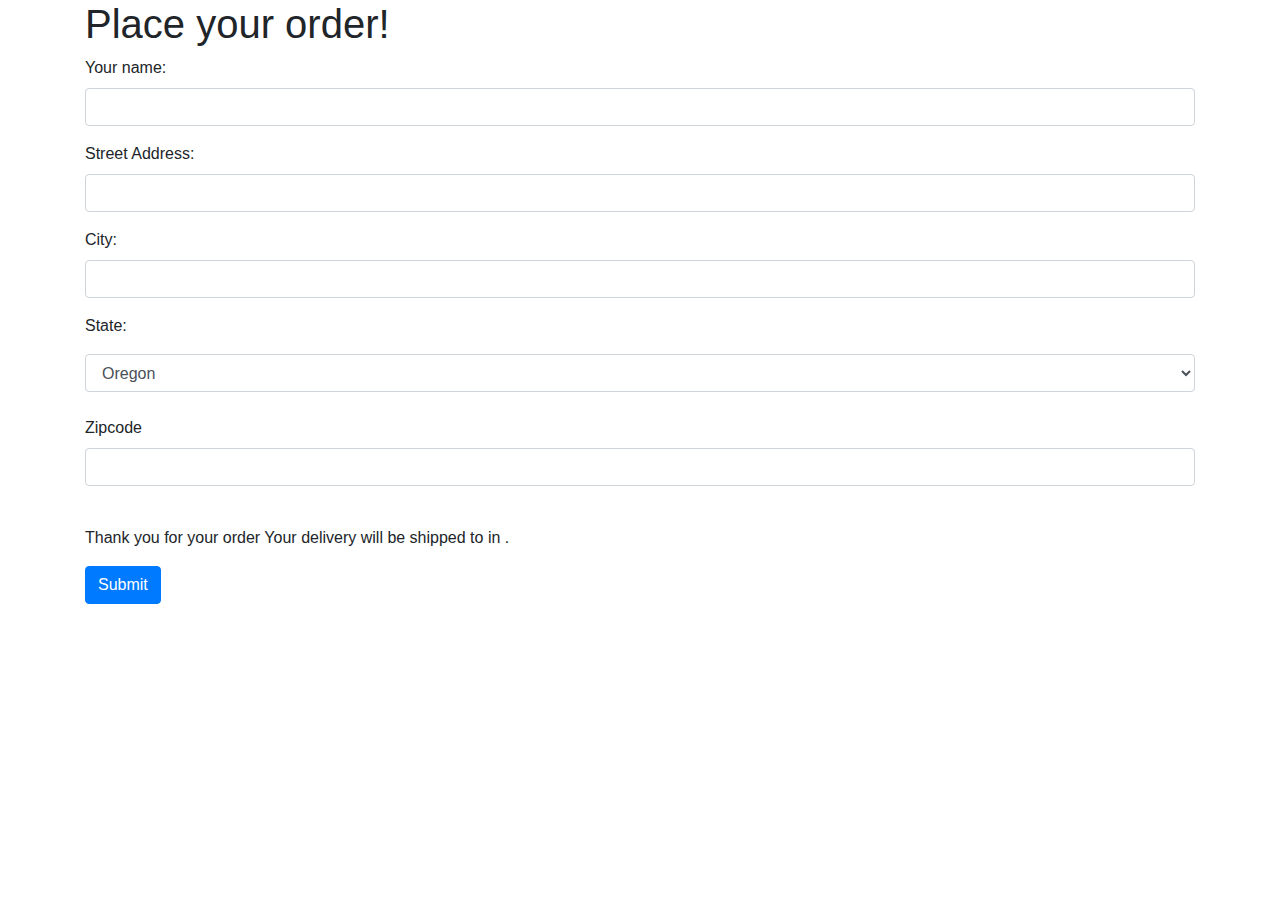
<file: index.html>
<!DOCTYPE html>
<html>
  <head>
    <link href="css/bootstrap.css" rel="stylesheet" type="text/css">
    <link href="css/styles2.css" rel="stylesheet" type="text/css">
    <script src="js/jquery-3.4.1.min.js"></script>
    <script src="js/scripts2.js"></script>
    <title>Shopping</title>
  </head>
    <body>
      <div class="container">
        <!-- <select class="form-control" id="beverage">
          <option value="1">Coffee</option>
          <option value="2">Tea</option>
          <option value="3">Kombucha</option>
          <option value="4">Water</option>
        </select>
        <br>
        <br>
        <div id="blanks">
        <form>
          <div class="form-group">
            <label for="name">Your name:</label>
            <input id="name" class="form-control" type="text">
          </div>
          <div class="form-group">
            <label for="age">Age:</label>
            <input id="age" class="form-control" type="text">
          </div>
          <div class="form-group">
            <label for="favFood">Favorite Food:</label>
            <input id="favFood" class="form-control" type="text">
          </div>
          <div class="form-group">
            <label for="favMusic">Favorite Music:</label>
            <input id="favMusic" class="form-control" type="text">
          </div>
          <div class="form-group">
            <label for="favMovie">Favorite Movie:</label>
            <input id="favMovie" class="form-control" type="text">
            <br>
            <button type="button" class="btn btn-primary">Submit</button>
          </div>
        </form> -->
        <h1>Place your order!</h1>
        <div id="blanks">
          <form>
            <div class="form-group">
              <label for="name">Your name:</label>
              <input id="name" class="form-control" type="text">
            </div>
            <div class="form-group">
              <label for="street">Street Address:</label>
              <input id="street" class="form-control" type="text">
            </div>
            <div class="form-group">
              <label for="city">City:</label>
              <input id="city" class="form-control" type="text">
            </div>
            <p>State:</p>
            <select class="form-control" id="state">
              <option value="1">Oregon</option>
              <option value="2">Washington</option>
              <option value="3">Idaho</option>
              <option value="4">Montana</option>
            </select>
            <br>
            <div class="form-group">
              <label for="zip">Zipcode</label>
              <input id="zip" class="form-control" type="text">
              <br>
            </div>

            <div id="shipping">
              <p>Thank you for your order <span class="name"></span> Your delivery will be shipped to <span class="street"></span> in <span class="city"></span>.<span class"state"></span></p>
            </div>
            <button type="submit" class="btn btn-primary">Submit</button>
          </form>
        </div>
      </div>
    </body>
  </html>
</file>
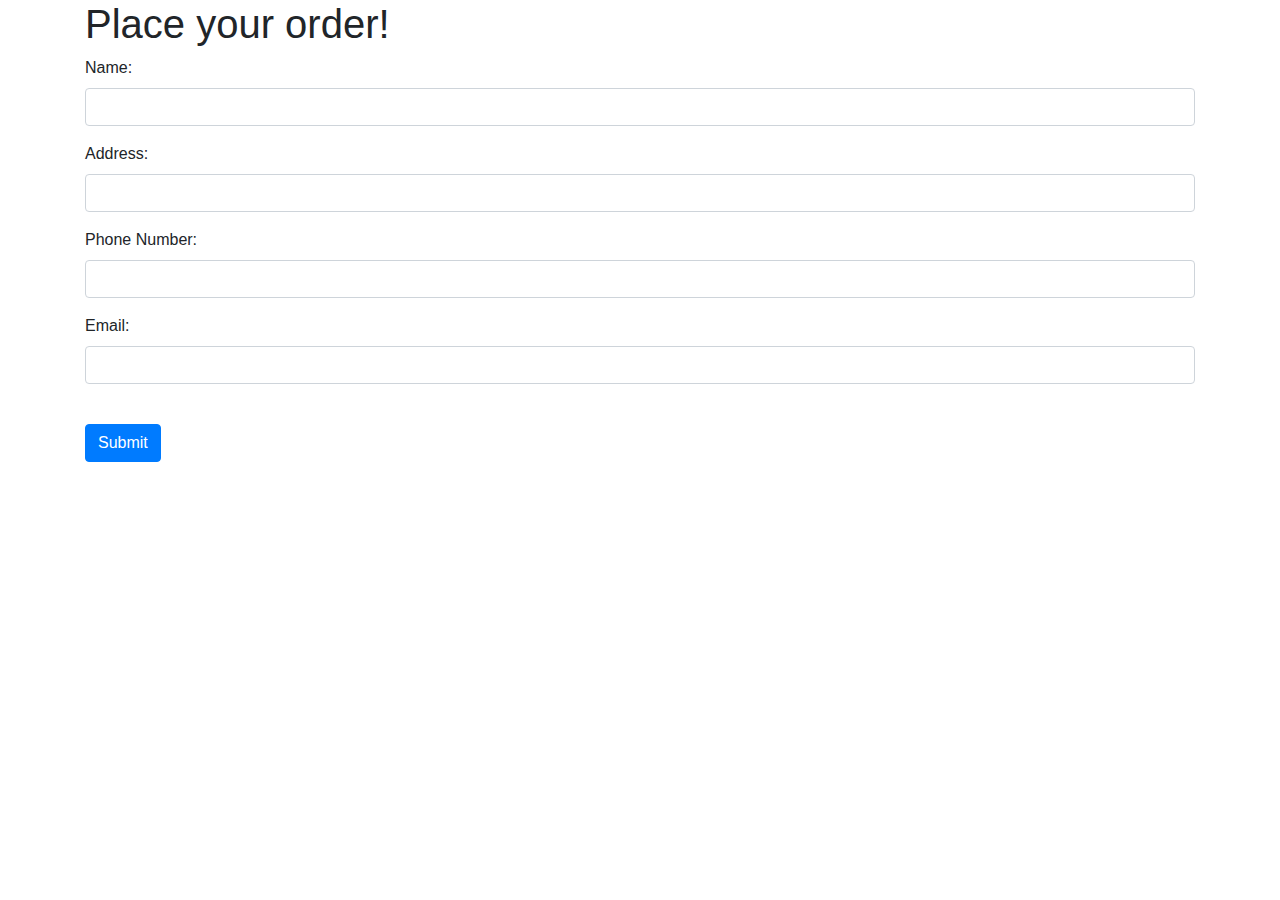
<file: index2.html>
<!DOCTYPE html>
  <html>
    <head>
      <link href="css/bootstrap.css" rel="stylesheet" type="text/css">
      <link href="css/styles2.css" rel="stylesheet" type="text/css">
      <script src="js/jquery-3.4.1.min.js"></script>
      <script src="js/scripts2.js"></script>
      <title>Shopping</title>
    </head>
      <body>
        <div class="container">
          <h1>Place your order!</h1>
          <div id="blanks">
            <form>
              <div class="form-group">
                <label for="name">Name:</label>
                <input id="name" class="form-control" type="text">
              </div>
              <div class="form-group">
                <label for="street">Address:</label>
                <input id="street" class="form-control" type="text">
              </div>
              <div class="form-group">
                <label for="phone">Phone Number:</label>
                <input id="phone" class="form-control" type="text">
              </div>
              <div class="form-group">
                <label for="email">Email:</label>
                <input id="email" class="form-control" type="text">
                <br>
              </div>
              <button type="submit" class="btn btn-primary">Submit</button>
            </form>
          </div>

          <div id="contacts">
            <p>Thank you for your order <span class="name"></span> Your delivery will be shipped to <span class="street"></span> in <span class="phone"></span><span class="email"></span>.</p>
            <h1 id="show">Show form</h1>
          </div>
        </div>
      </body>
    </html>
</file>
<file: css/styles2.css>
#contacts {
  display: none;
}
</file>
